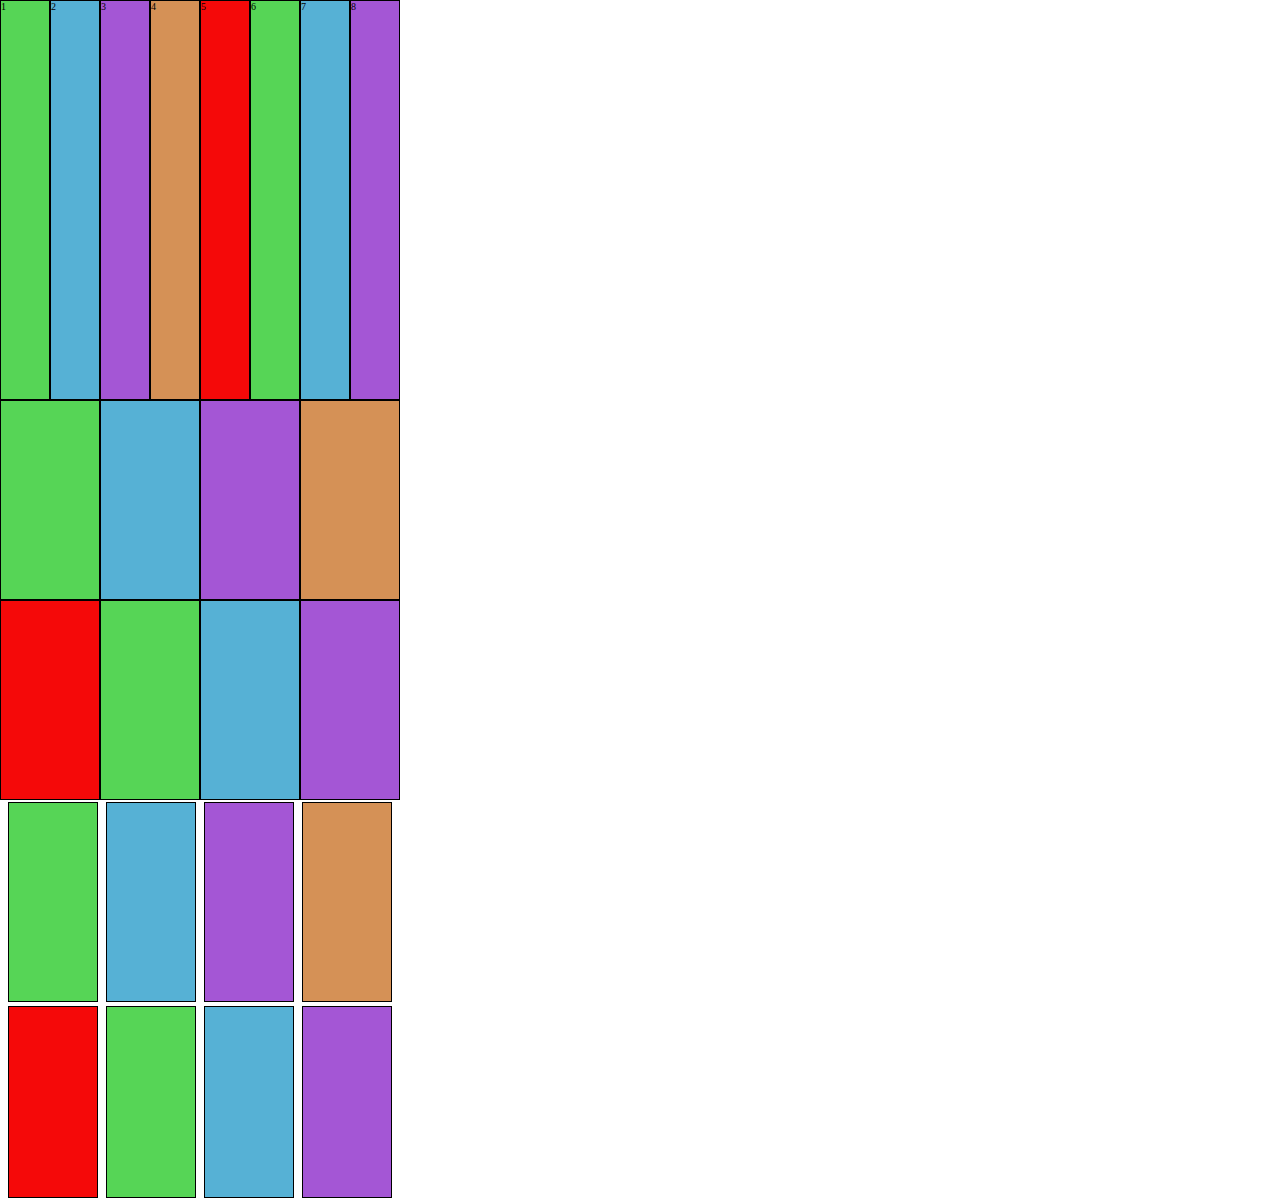
<file: exo 1/index.html>
<!DOCTYPE html>
<html lang="en">
<head>
    <meta charset="UTF-8">
    <title>Title</title>
    <meta name="viewport" content="width=device-width, initial-scale=1.0">
    <link rel="stylesheet" href="style.css">
</head>
<body>

    <div id="container">
        <div id="div1">1</div>
        <div id="div2">2</div>
        <div id="div3">3</div>
        <div id="div4">4</div>
        <div id="div5">5</div>
        <div id="div6">6</div>
        <div id="div7">7</div>
        <div id="div8">8</div>
    </div>

    <div id="container2">
        <div id="div9"></div>
        <div id="div10"></div>
        <div id="div11"></div>
        <div id="div12"></div>
        <div id="div13"></div>
        <div id="div14"></div>
        <div id="div15"></div>
        <div id="div16"></div>
    </div>

    <div id="container3">
        <div id="div17"></div>
        <div id="div18"></div>
        <div id="div19"></div>
        <div id="div20"></div>
        <div id="div21"></div>
        <div id="div22"></div>
        <div id="div23"></div>
        <div id="div24"></div>
    </div>

</body>
</html>
</file>
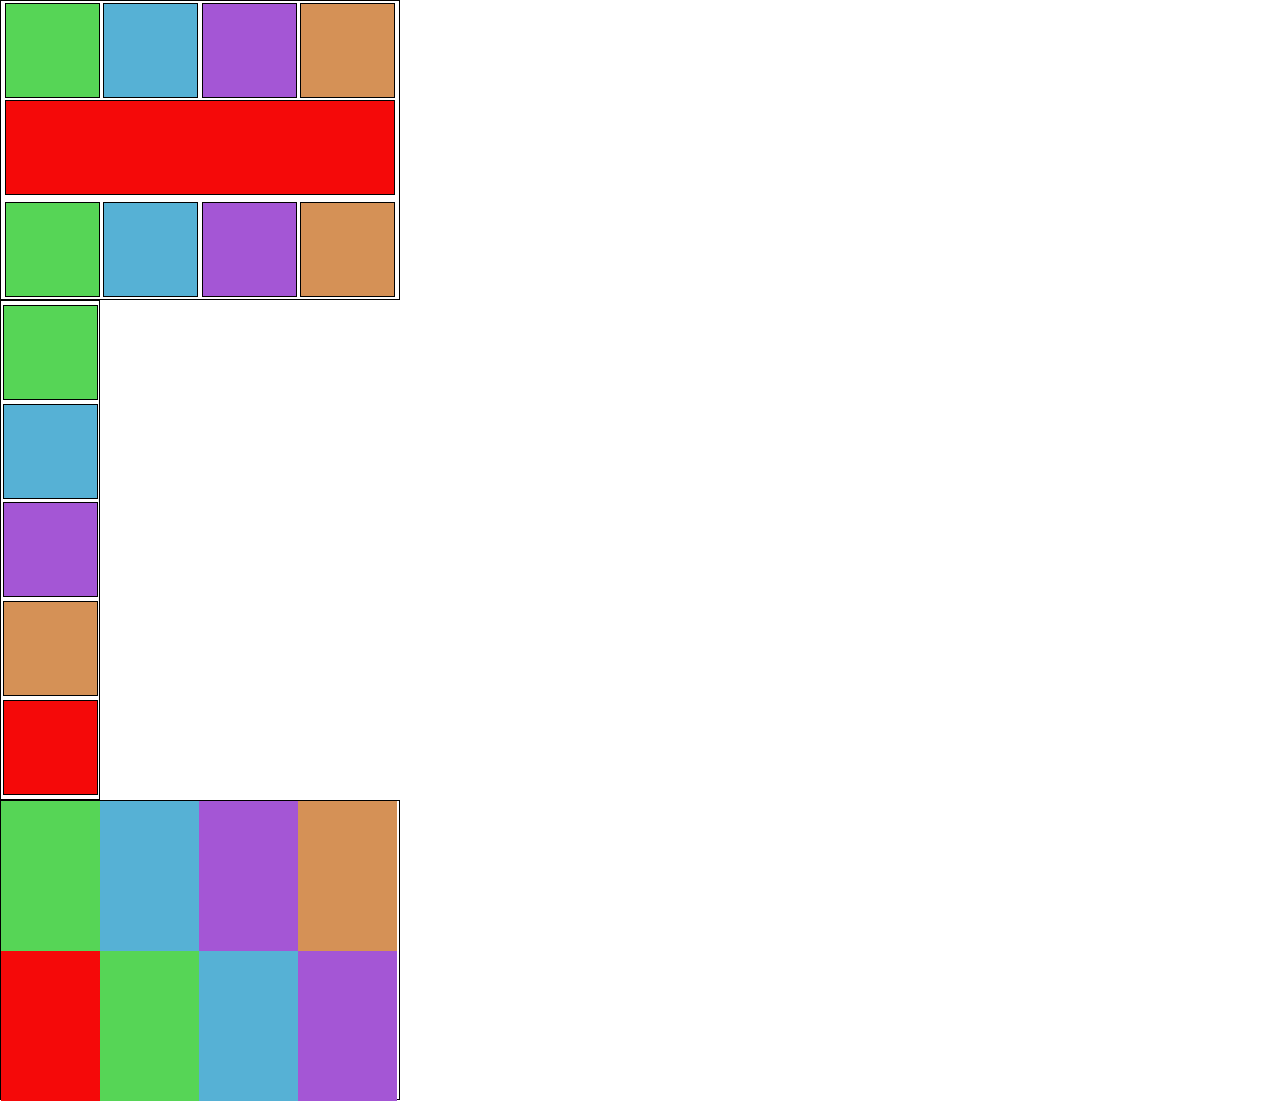
<file: exo 2/index.html>
<!DOCTYPE html>
<html lang="en">
<head>
    <meta charset="UTF-8">
    <title>Title</title>
    <meta name="viewport" content="width=device-width, initial-scale=1.0">
    <link rel="stylesheet" href="style.css">
</head>
<body>
    <div id="container4">
        <div class="block" id="block1"></div>
        <div class="block" id="block2"></div>
        <div class="block" id="block3"></div>
        <div class="block" id="block4"></div>
        <div id="largeBlock"></div>
        <div class="block" id="block5"></div>
        <div class="block" id="block6"></div>
        <div class="block" id="block7"></div>
        <div class="block" id="block8"></div>
    </div>

    <div id="container5">
        <div id="blockA1"></div>
        <div id="blockA2"></div>
        <div id="blockA3"></div>
        <div id="blockA4"></div>
        <div id="blockA5"></div>
    </div>

    <div id="container6">
        <div id="blockB1"></div>
        <div id="blockB2"></div>
        <div id="blockB3"></div>
        <div id="blockB4"></div>
        <div id="blockB5"></div>
        <div id="blockB6"></div>
        <div id="blockB7"></div>
        <div id="blockB8"></div>
    </div>

</body>
</html>
</file>
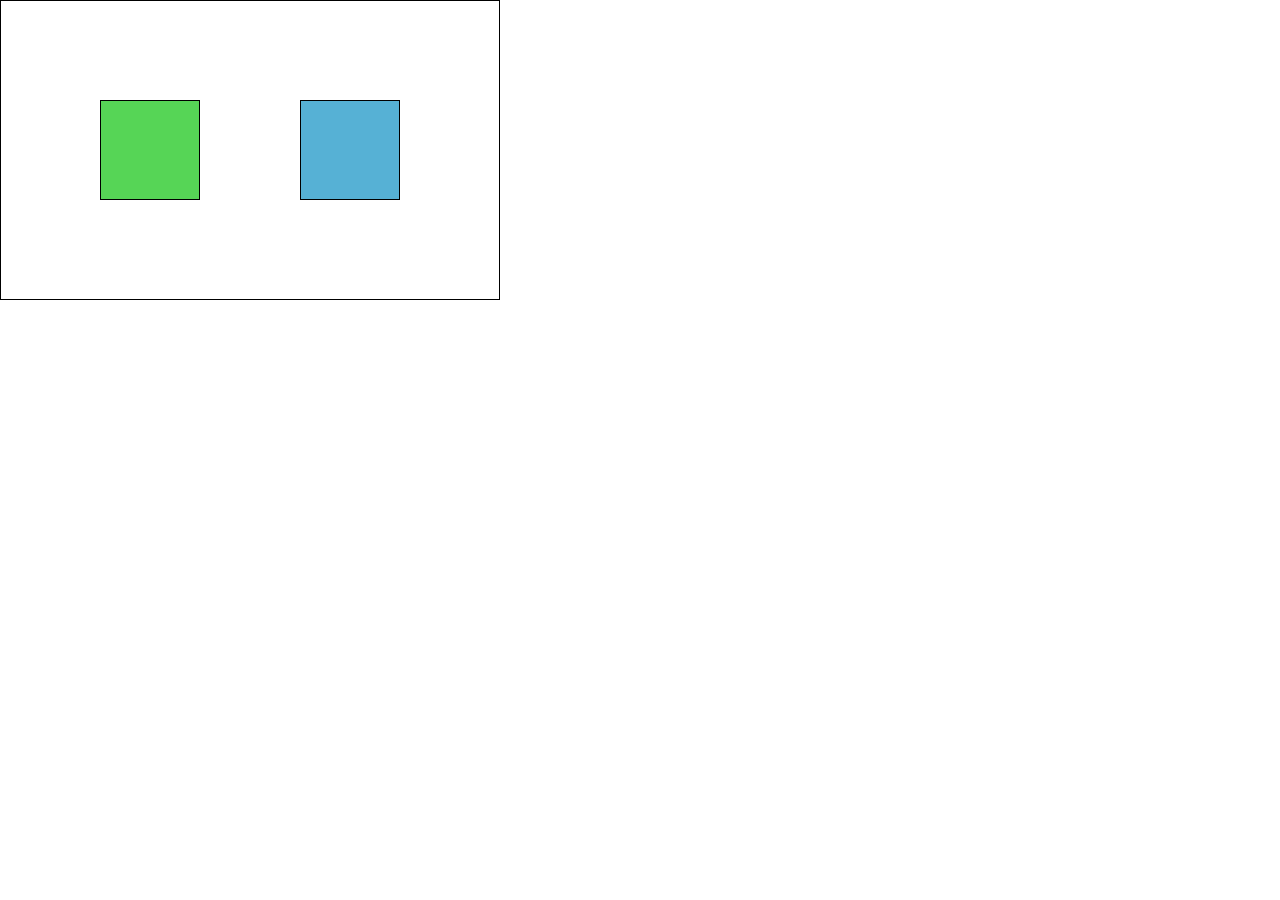
<file: exo 3/index.html>
<!DOCTYPE html>
<html lang="en">
<head>
    <meta charset="UTF-8">
    <title>Title</title>
    <meta name="viewport" content="width=device-width, initial-scale=1.0">
    <link rel="stylesheet" href="style.css">
</head>
<body>

    <div id="container">
        <div id="div1"></div>
        <div id="div2"></div>
    </div>

</body>
</html>
</file>
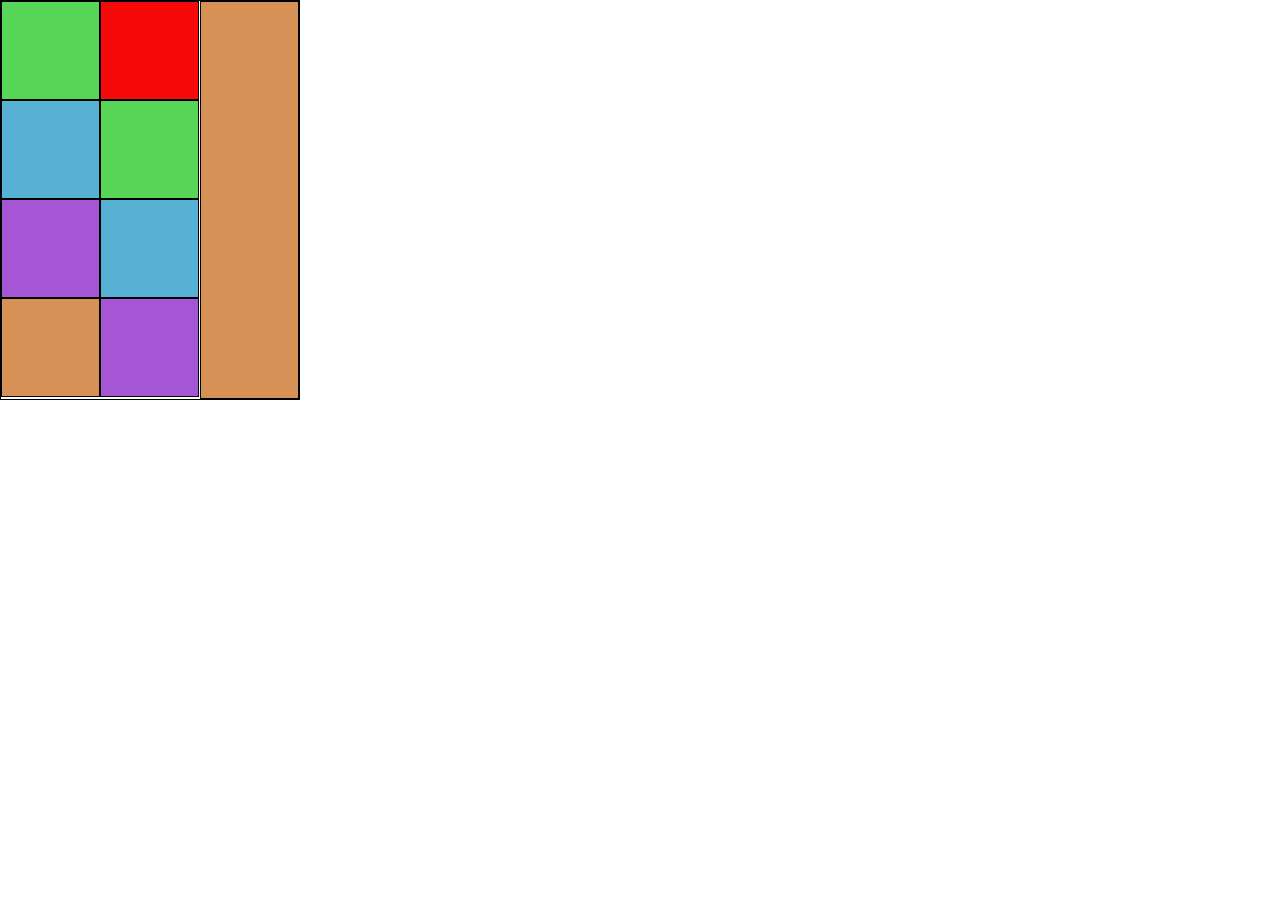
<file: exo 4/index.html>
<!DOCTYPE html>
<html lang="en">
<head>
    <meta charset="UTF-8">
    <title>Title</title>
    <meta name="viewport" content="width=device-width, initial-scale=1.0">
  <link rel="stylesheet" href="style.css">
</head>
<body>

  <div id="container">
    <div id="div1"></div>
    <div id="div2"></div>
    <div id="div3"></div>
    <div id="div4"></div>
    <div id="div5"></div>
    <div id="div6"></div>
    <div id="div7"></div>
    <div id="div8"></div>
    <div id="div9"></div>
  </div>

</body>
</html>
</file>
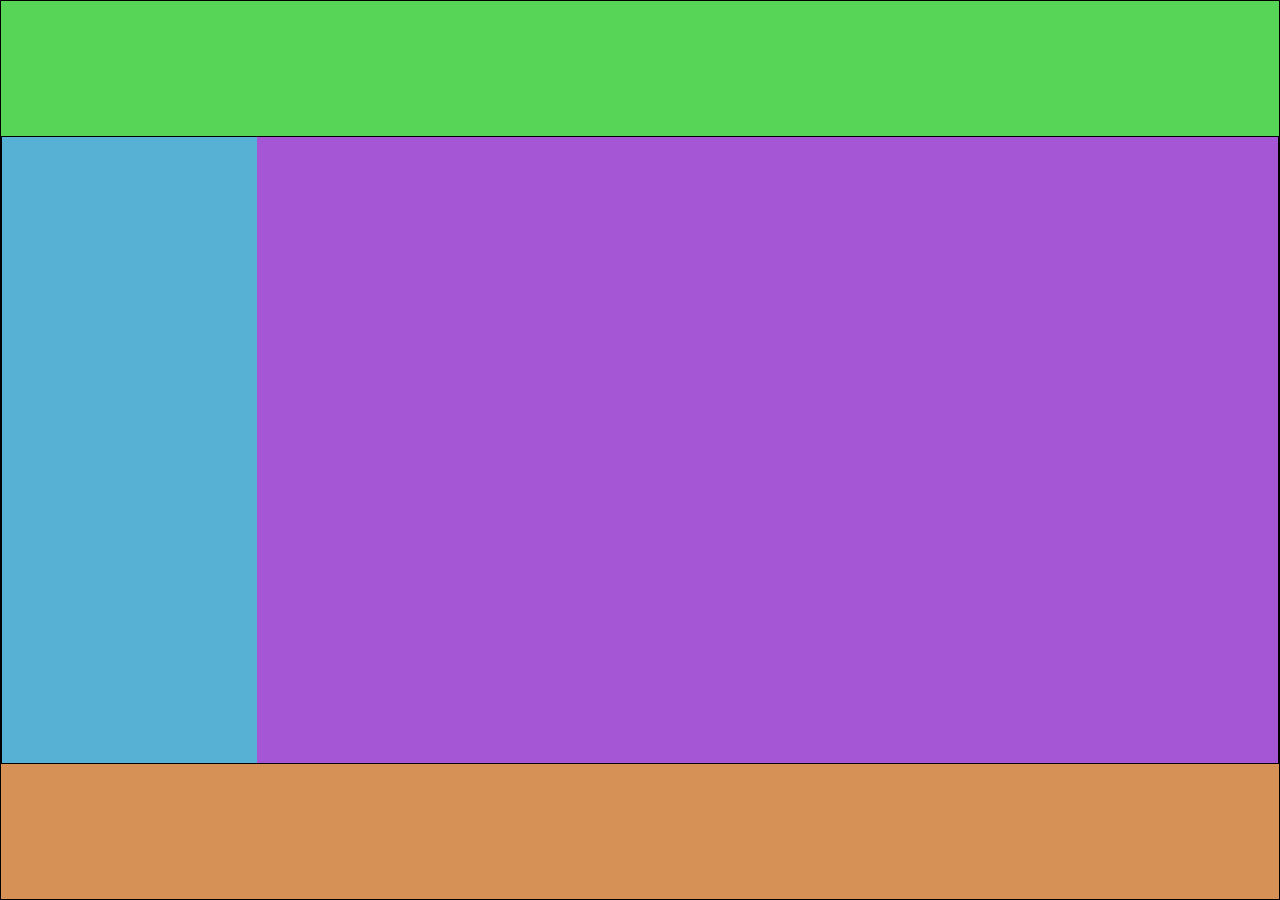
<file: exo 6/index.html>
<!DOCTYPE html>
<html lang="en">
<head>
    <meta charset="UTF-8">
    <title>Title</title>
    <meta name="viewport" content="width=device-width, initial-scale=1.0">
    <link rel="stylesheet" href="style.css">
</head>
<body>
    <div id="container">
        <div id="header"></div>
        <div id="center">
            <div id="left"></div>
            <div id="right"></div>
        </div>
        <div id="footer"></div>
    </div>

</body>
</html>
</file>
<file: exo 1/style.css>
* {
    margin: 0;
    padding: 0;
    box-sizing: border-box;
}

html {
    font-size: 62.5%;
}

body {

}

#container {
    width: 400px;
    height: 400px;
    display: flex;
    flex-direction: row;
}

#div1, #div2, #div3, #div4 {
    width: 50px;
    border: 1px solid black;
}

#div5, #div6, #div7, #div8 {
    width: 50px;
    border: 1px solid black;
}

#div1, #div6, #div9, #div14, #div17, #div22{
    background-color: #56d556;
}

#div2, #div7, #div10, #div15, #div18, #div23{
    background-color: #56b1d5;
}

#div3, #div8, #div11, #div16, #div19, #div24{
    background-color: #a456d5;
}

#div4, #div12, #div20 {
    background-color: #d59156;
}

#div5, #div13, #div21 {
    background-color: #f50909;
}

#container2 {
    width: 400px;
    height: 400px;
    display: flex;
    flex-direction: row;
    flex-wrap: wrap;
}

#div9, #div10, #div11, #div12 {
    width: 100px;
    height: 50%;
    border: 1px solid black;
}

#div13, #div14, #div15, #div16 {
    width: 100px;
    height: 50%;
    border: 1px solid black;
}

#container3 {
    width: 400px;
    height: 400px;
    display: flex;
    flex-direction: row;
    flex-wrap: wrap;
    justify-content: space-evenly;
    align-items: center;
}

#div17, #div18, #div19, #div20 {
    width: 90px;
    height: 50%;
    border: 1px solid black;
}

#div21, #div22, #div23, #div24 {
    width: 90px;
    height: 48%;
    border: 1px solid black;
}
</file>
<file: exo 2/style.css>
* {
    margin: 0;
    padding: 0;
    box-sizing: border-box;
}

html {
    font-size: 62.5%;
}

body {

}

#container4 {
    border: 1px solid black;
    width: 400px;
    height: 300px;
    display: flex;
    flex-direction: row;
    flex-wrap: wrap;
    justify-content: space-evenly;
    align-items: center;
}

.block {
    border: 1px solid black;
    width: 95px;
    height: 95px;
}

#largeBlock {
    border: 1px solid black;
    align-self: stretch;
    width: 390px;
    height: 95px;
    background-color: #f50909;
}

#block1, #block5 {
    background-color: #56d556;
}

#block2, #block6 {
    background-color: #56b1d5;
}

#block3, #block7 {
    background-color: #a456d5;
}

#block4, #block8 {
    background-color: #d59156;
}

#container5 {
    border: 1px solid black;
    display: flex;
    flex-direction: column;
    justify-content: space-evenly;
    align-items: center;
    flex-wrap: wrap;
    width: 100px;
    height: 500px;
}

#blockA1 {
    width: 95px;
    height: 95px;
    border: 1px solid black;
    background-color: #56d556;
}

#blockA2 {
    width: 95px;
    height: 95px;
    border: 1px solid black;
    background-color: #56b1d5;
}

#blockA3 {
    width: 95px;
    height: 95px;
    border: 1px solid black;
    background-color: #a456d5;
}

#blockA4 {
    width: 95px;
    height: 95px;
    border: 1px solid black;
    background-color: #d59156;
}

#blockA5 {
    width: 95px;
    height: 95px;
    border: 1px solid black;
    background-color: #f50909;
}

#container6 {
    border: 1px solid black;
    width: 400px;
    height: 300px;
    display: flex;
    flex-direction: row;
    flex-wrap: wrap;
}

#blockB1 {
    width: 99px;
    height: 150px;
    background-color: #56d556;
}
#blockB6 {
    width: 99px;
    height: 150px;
    background-color: #56d556;
}

#blockB2 {
    width: 99px;
    height: 150px;
    background-color: #56b1d5;
}

#blockB7 {
    width: 99px;
    height: 150px;
    background-color: #56b1d5;
}

#blockB3 {
    width: 99px;
    height: 150px;
    background-color: #a456d5;
}

#blockB8 {
    width: 99px;
    height: 150px;
    background-color: #a456d5;
}

#blockB4 {
    width: 99px;
    height: 150px;
    background-color: #d59156;
}
#blockB5 {
    width: 99px;
    height: 150px;
    background-color: #f50909;
}
</file>
<file: exo 3/style.css>
* {
    margin: 0;
    padding: 0;
    box-sizing: border-box;
}

html {
    font-size: 62.5%;
}

body {

}

#container {
    width: 500px;
    height: 300px;
    border: 1px solid black;
    display: flex;
    flex-direction: row;
    justify-content: space-evenly;
    align-items: center;
}

#div1 {
    border: 1px solid black;
    width: 100px;
    height: 100px;
    background-color: #56d556;
}

#div2 {
    border: 1px solid black;
    width: 100px;
    height: 100px;
    background-color: #56b1d5;
}
</file>
<file: exo 4/style.css>
* {
    margin: 0;
    padding: 0;
    box-sizing: border-box;
}

html {
    font-size: 62.5%;
}

body {

}

#container {
    border: 1px solid black;
    display:flex;
    flex-direction: column;
    flex-wrap: wrap;
    width: 300px;
    height: 400px;
}

#div1 {
    width: 99px;
    height: 99px;
    border: 1px solid black;
    background-color: #56d556;
}

#div2 {
    width: 99px;
    height: 99px;
    border: 1px solid black;
    background-color: #56b1d5;
}

#div3 {
    width: 99px;
    height: 99px;
    border: 1px solid black;
    background-color: #a456d5;
}

#div4 {
    width: 99px;
    height: 99px;
    border: 1px solid black;
    background-color: #d59156;
}

#div5 {
    width: 99px;
    height: 99px;
    border: 1px solid black;
    background-color: #f50909;
}

#div6 {
    width: 99px;
    height: 99px;
    border: 1px solid black;
    background-color: #56d556;
}

#div7 {
    width: 99px;
    height: 99px;
    border: 1px solid black;
    background-color: #56b1d5;
}

#div8 {
    width: 99px;
    height: 99px;
    border: 1px solid black;
    background-color: #a456d5;
}

#div9 {
    width: 99px;
    height: 399px;
    border: 1px solid black;
    background-color: #d59156;
}
</file>
<file: exo 6/style.css>
* {
    margin: 0;
    padding: 0;
    box-sizing: border-box;
}

html {
    font-size: 62.5%;
}

body {

}

#container {
    width: 100%;
    height: 100vh;
    border: 1px solid black;
}

#header {
    background-color: #56d556;
    width: 100%;
    height: 15%;
}

#center {
    border: 1px solid black;
    height: 70%;
    width: 100%;
    display: flex;
    flex-direction: row;
}

#left {
    background-color: #56b1d5;
    width: 20%;
    height: 100%;
}

#right {
    background-color: #a456d5;
    width: 80%;
    height: 100%;
}

#footer {
    background-color: #d59156;
    width: 100%;
    height: 15%;
}

@media screen and (max-width: 600px){

    #container {
        flex-direction: column;
    }
    #center {
        flex-direction: column-reverse;
    }

    #left , #right {
        width: 100%;
    }

}
</file>
